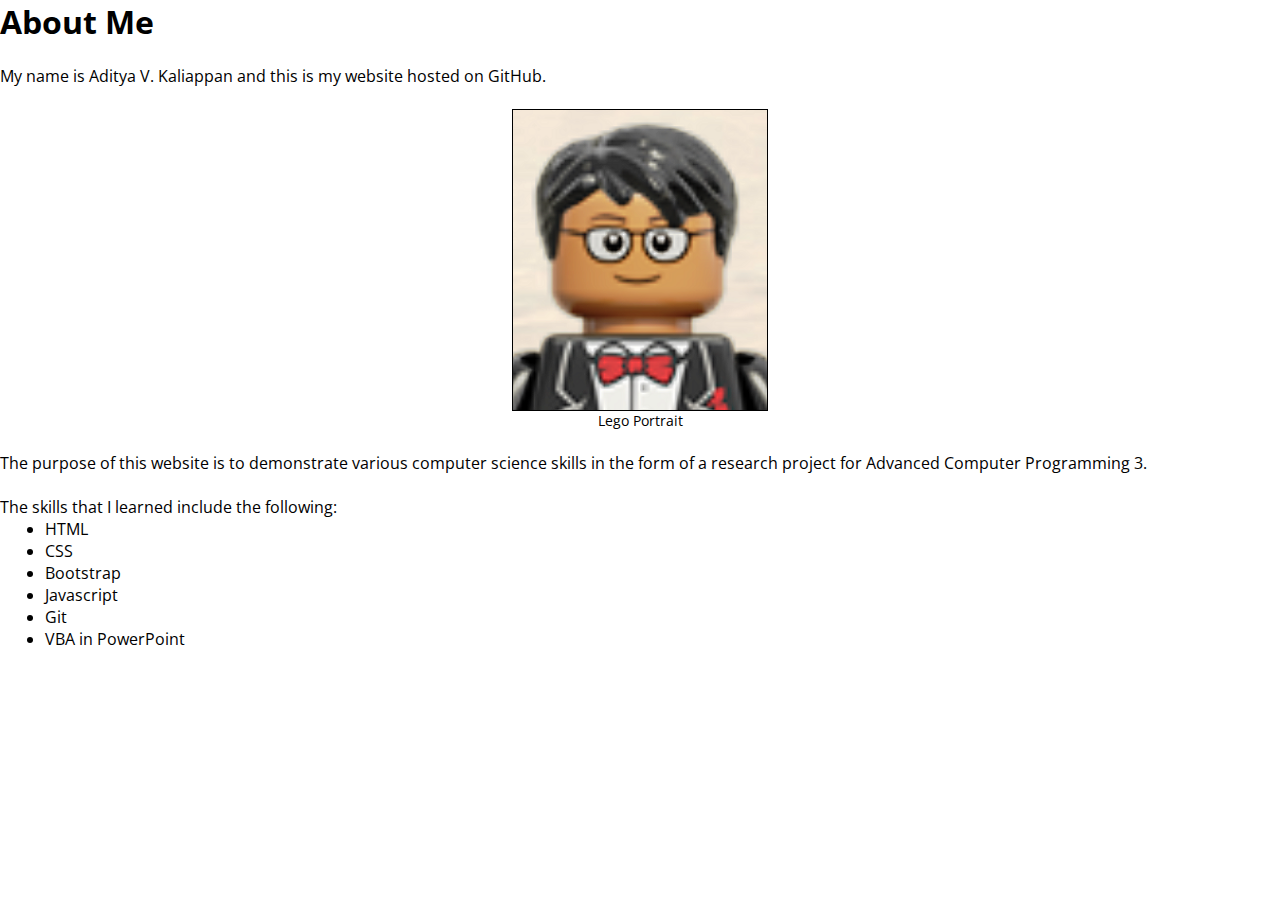
<file: about.html>
<!DOCTYPE HTML PUBLIC "-//W3C//DTD HTML 4.01 Transitional//EN">
<html>
	<head>
		<meta http-equiv="Content-Type" content="text/html;charset=utf-8">
		<link rel="stylesheet" type="text/css" href="styles/about.css">
        <title></title>
	</head>

	<body>
		<h1>About Me</h1>
        <br>
        <p>My name is Aditya V. Kaliappan and this is my website hosted on GitHub.</p>
        <br>
        <div class="image">
            <img src="images/self.png" alt="Lego Self">
            <p>Lego Portrait</p>
        </div>
        <br>
        <p>The purpose of this website is to demonstrate various computer science skills in the form of a research project for Advanced Computer Programming 3.</p>
        <br>
        <p>The skills that I learned include the following:</p>
        <ul>
            <li>HTML</li>
            <li>CSS</li>
            <li>Bootstrap</li>
            <li>Javascript</li>
            <li>Git</li>
            <li>VBA in PowerPoint</li>
        </ul>
	</body>
</html>
</file>
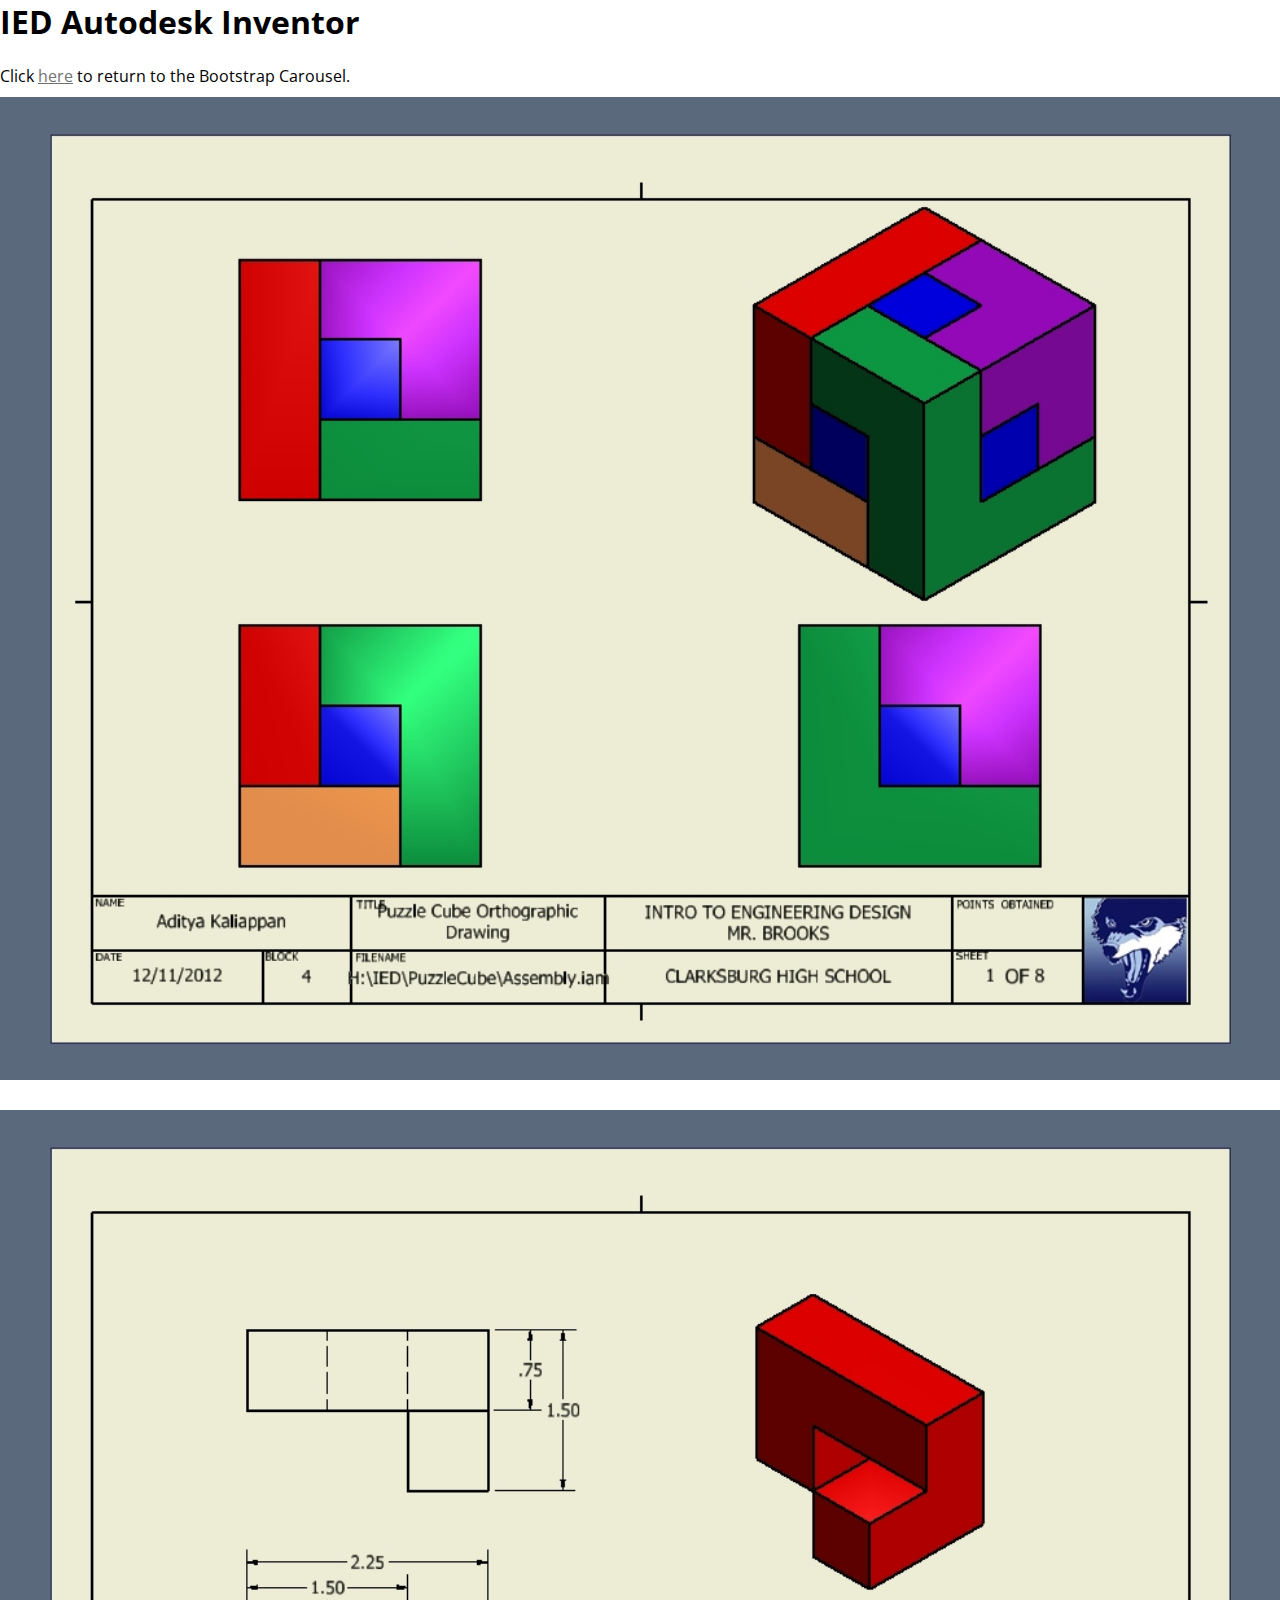
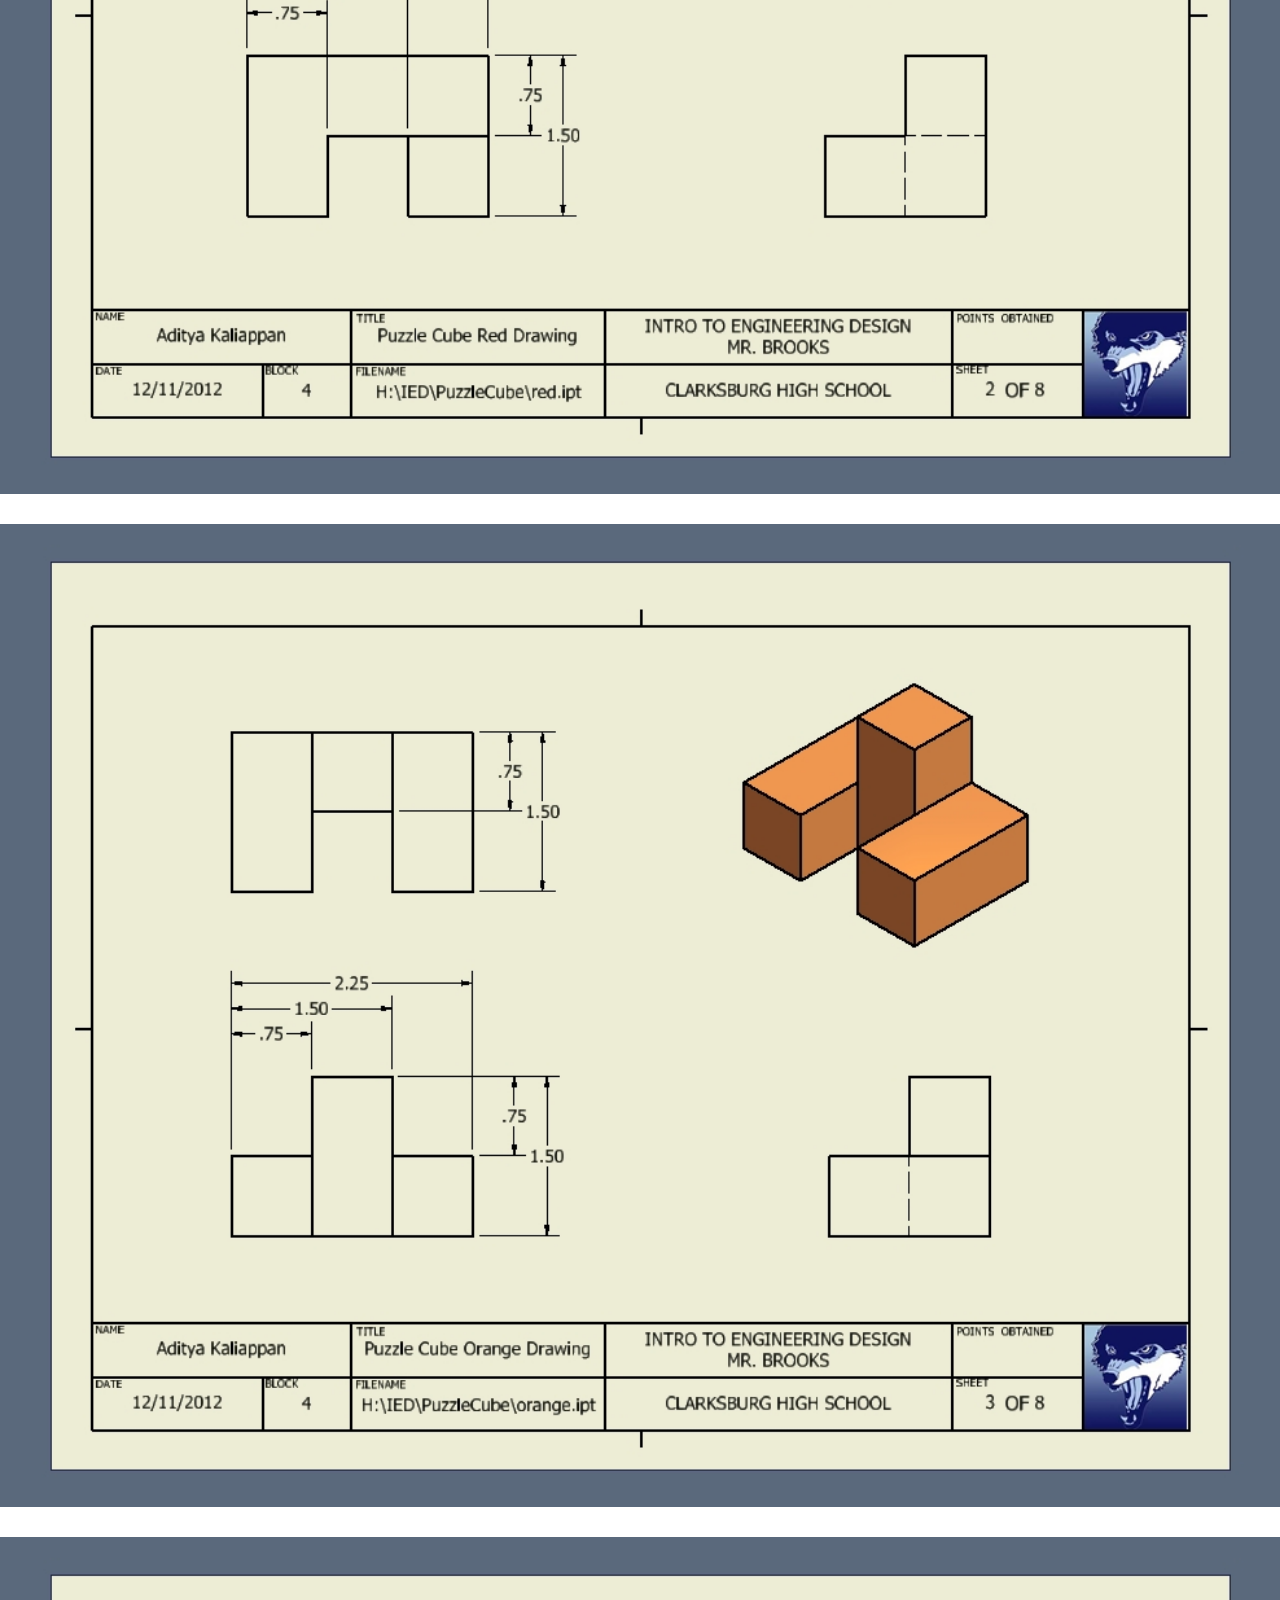
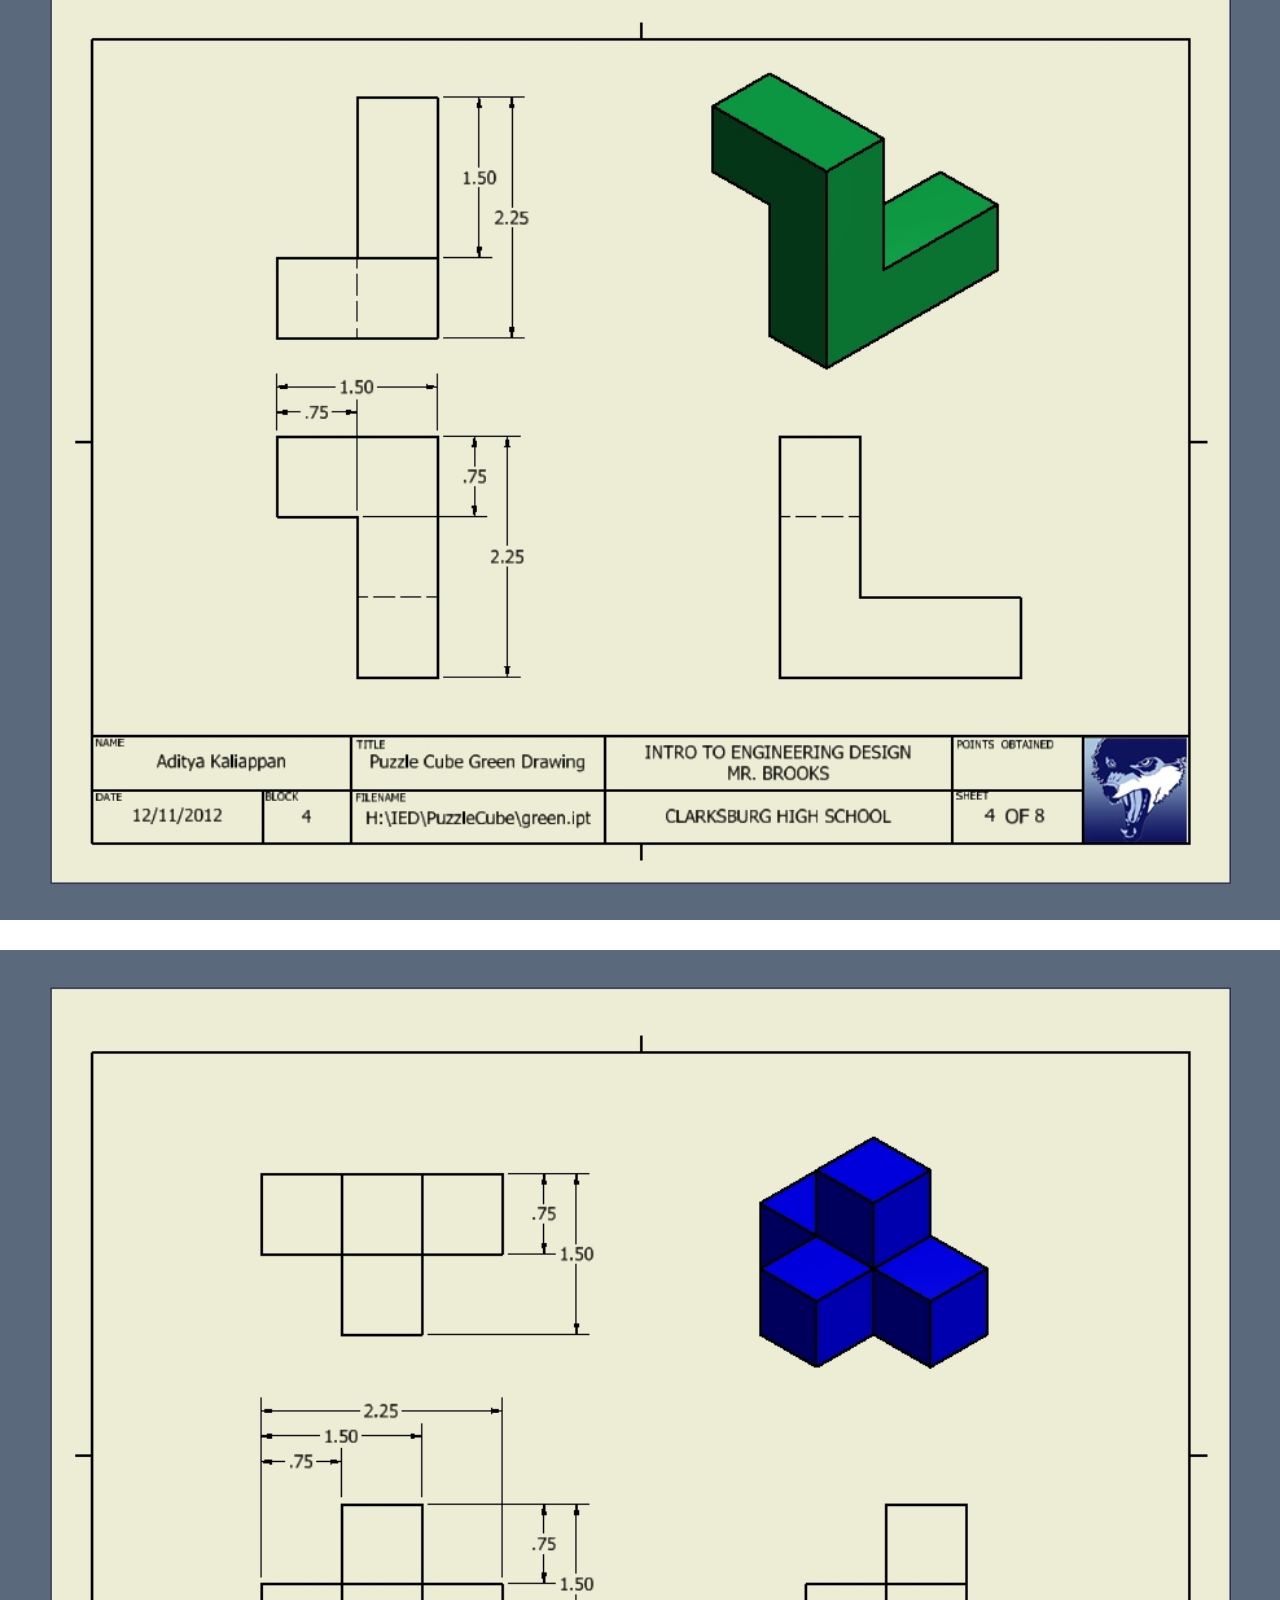
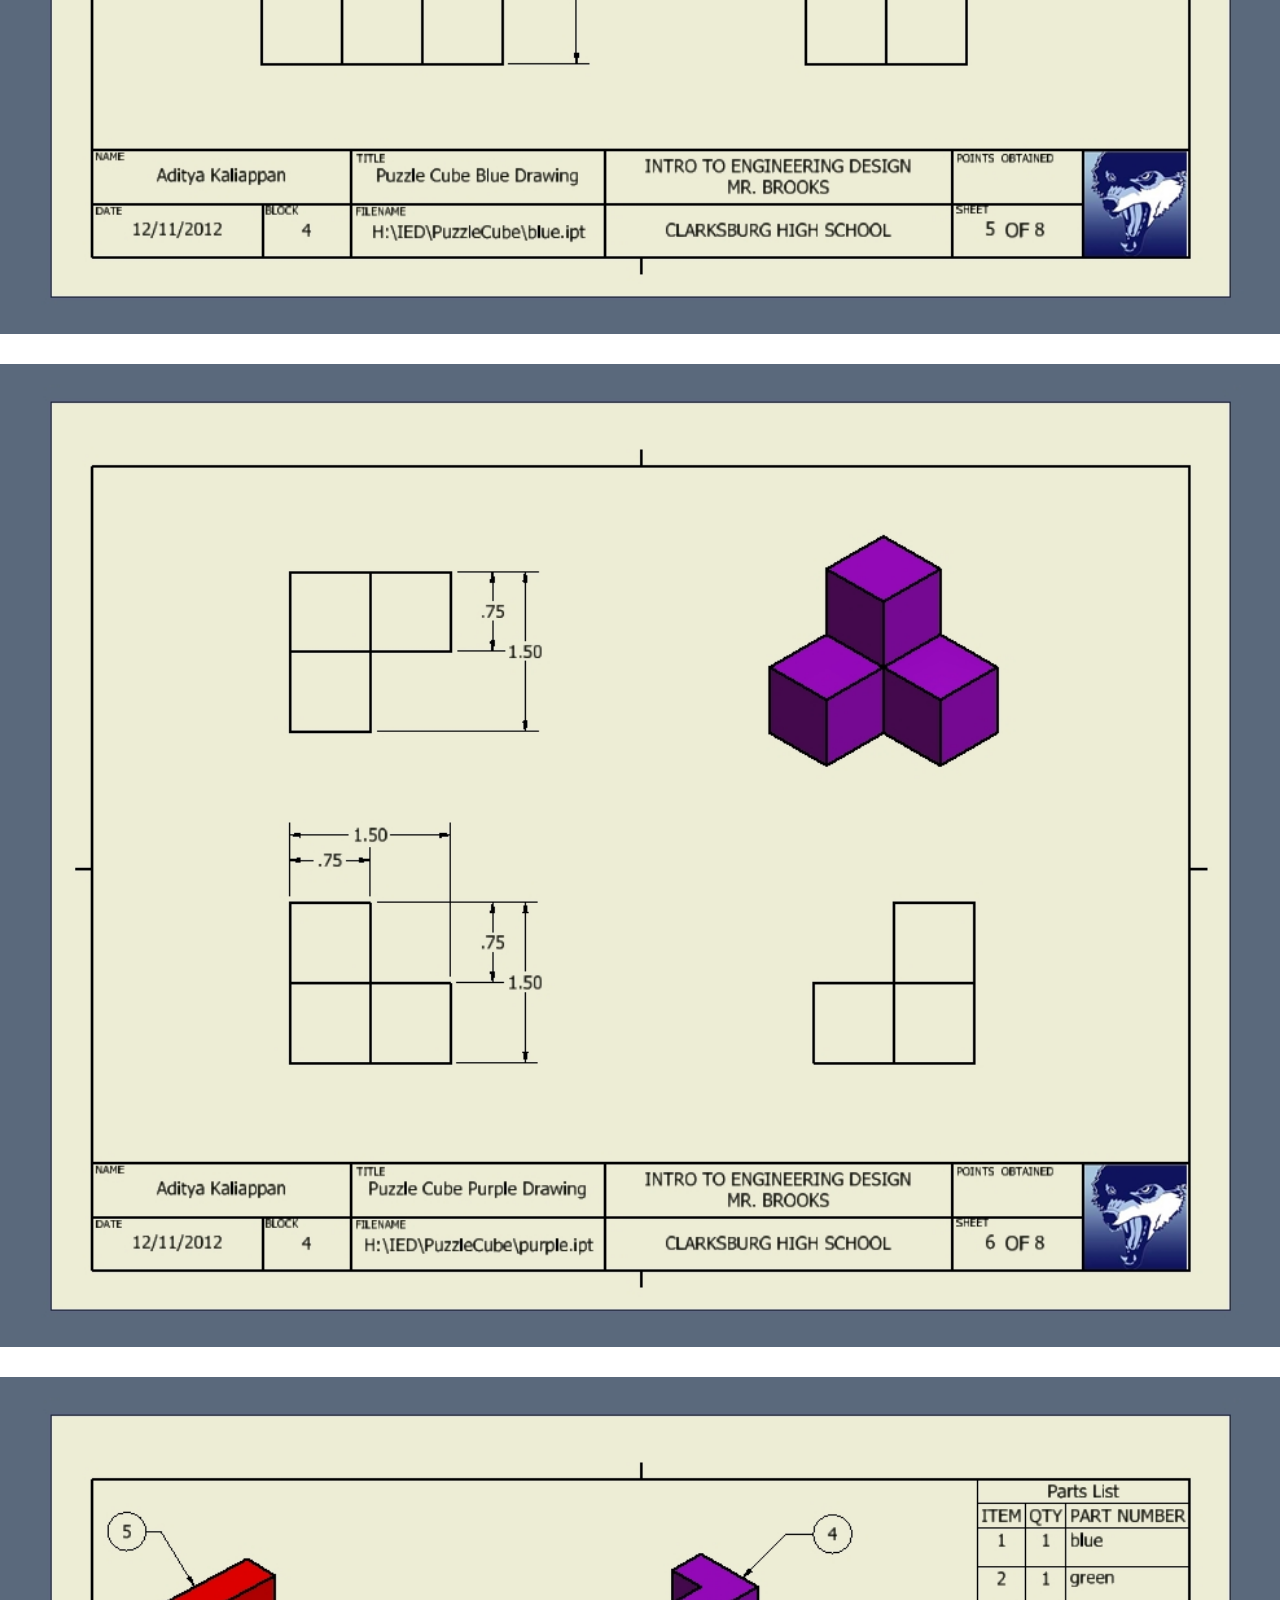
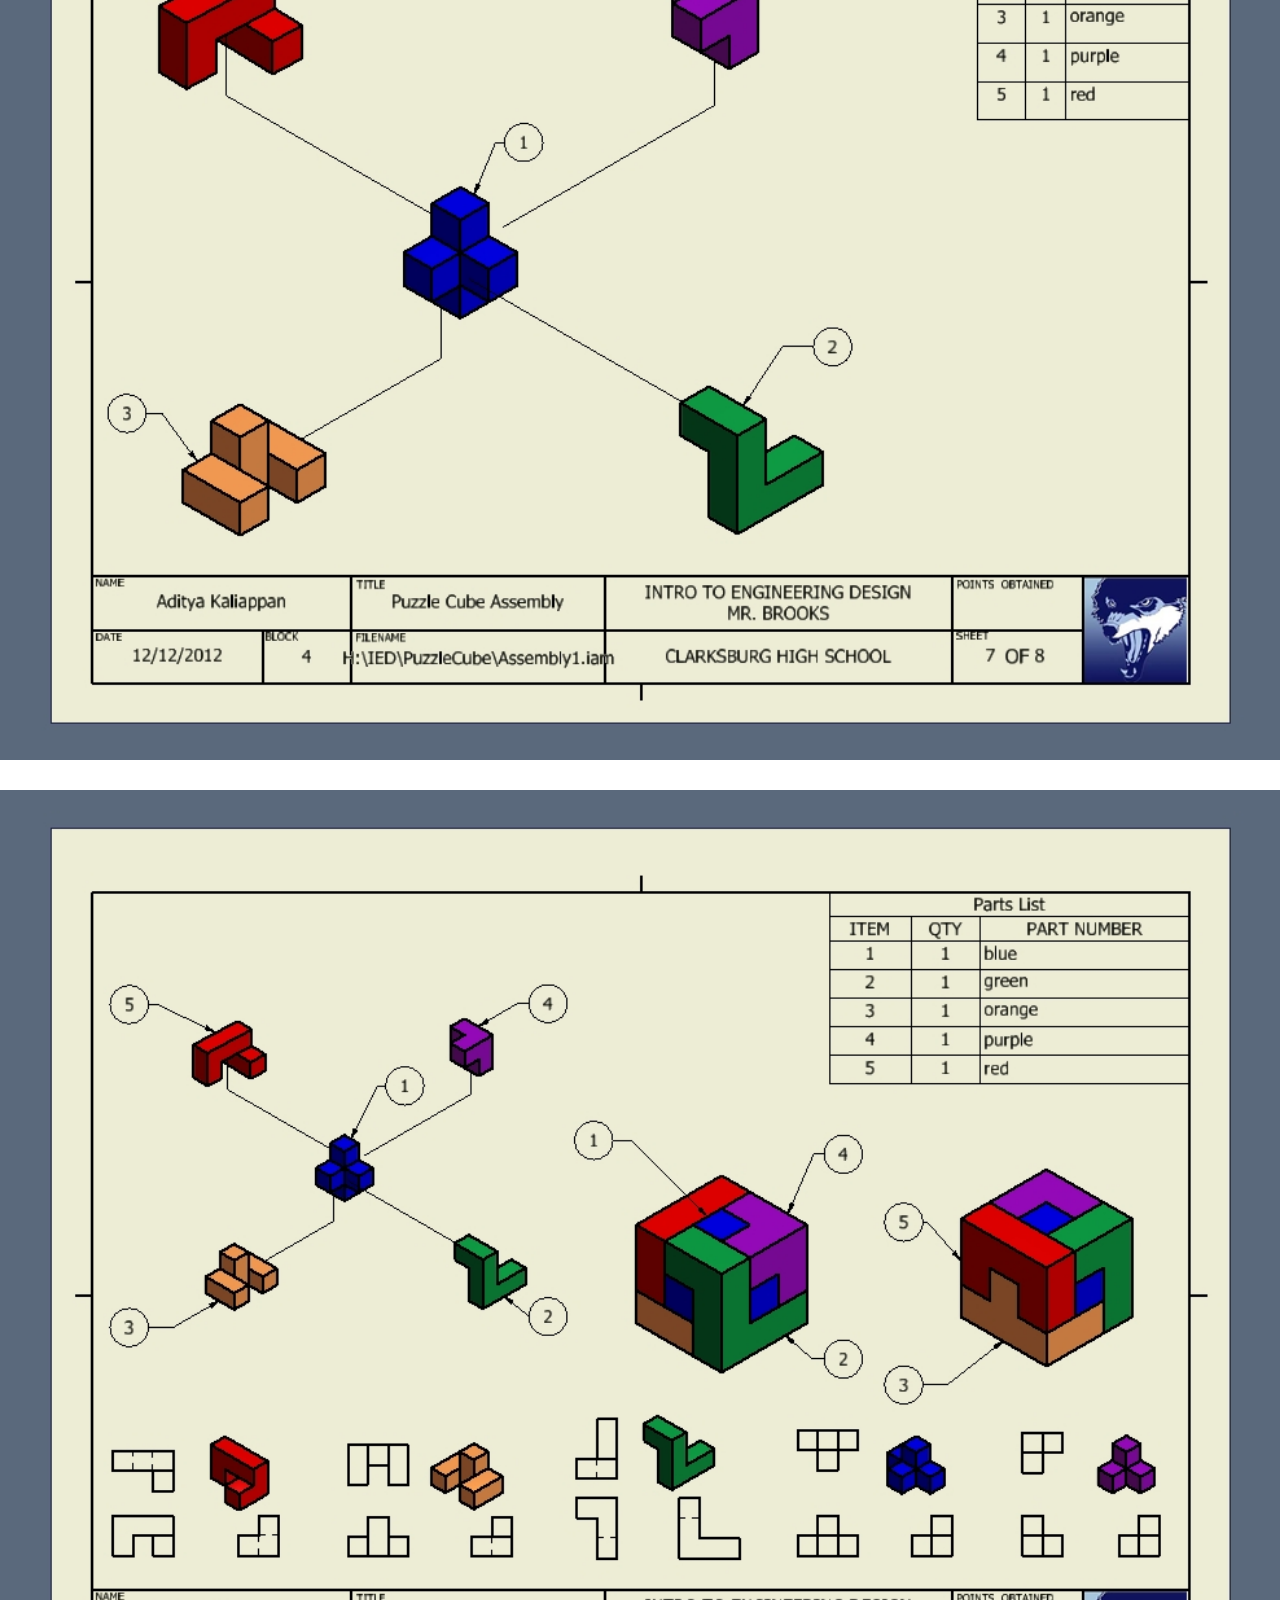
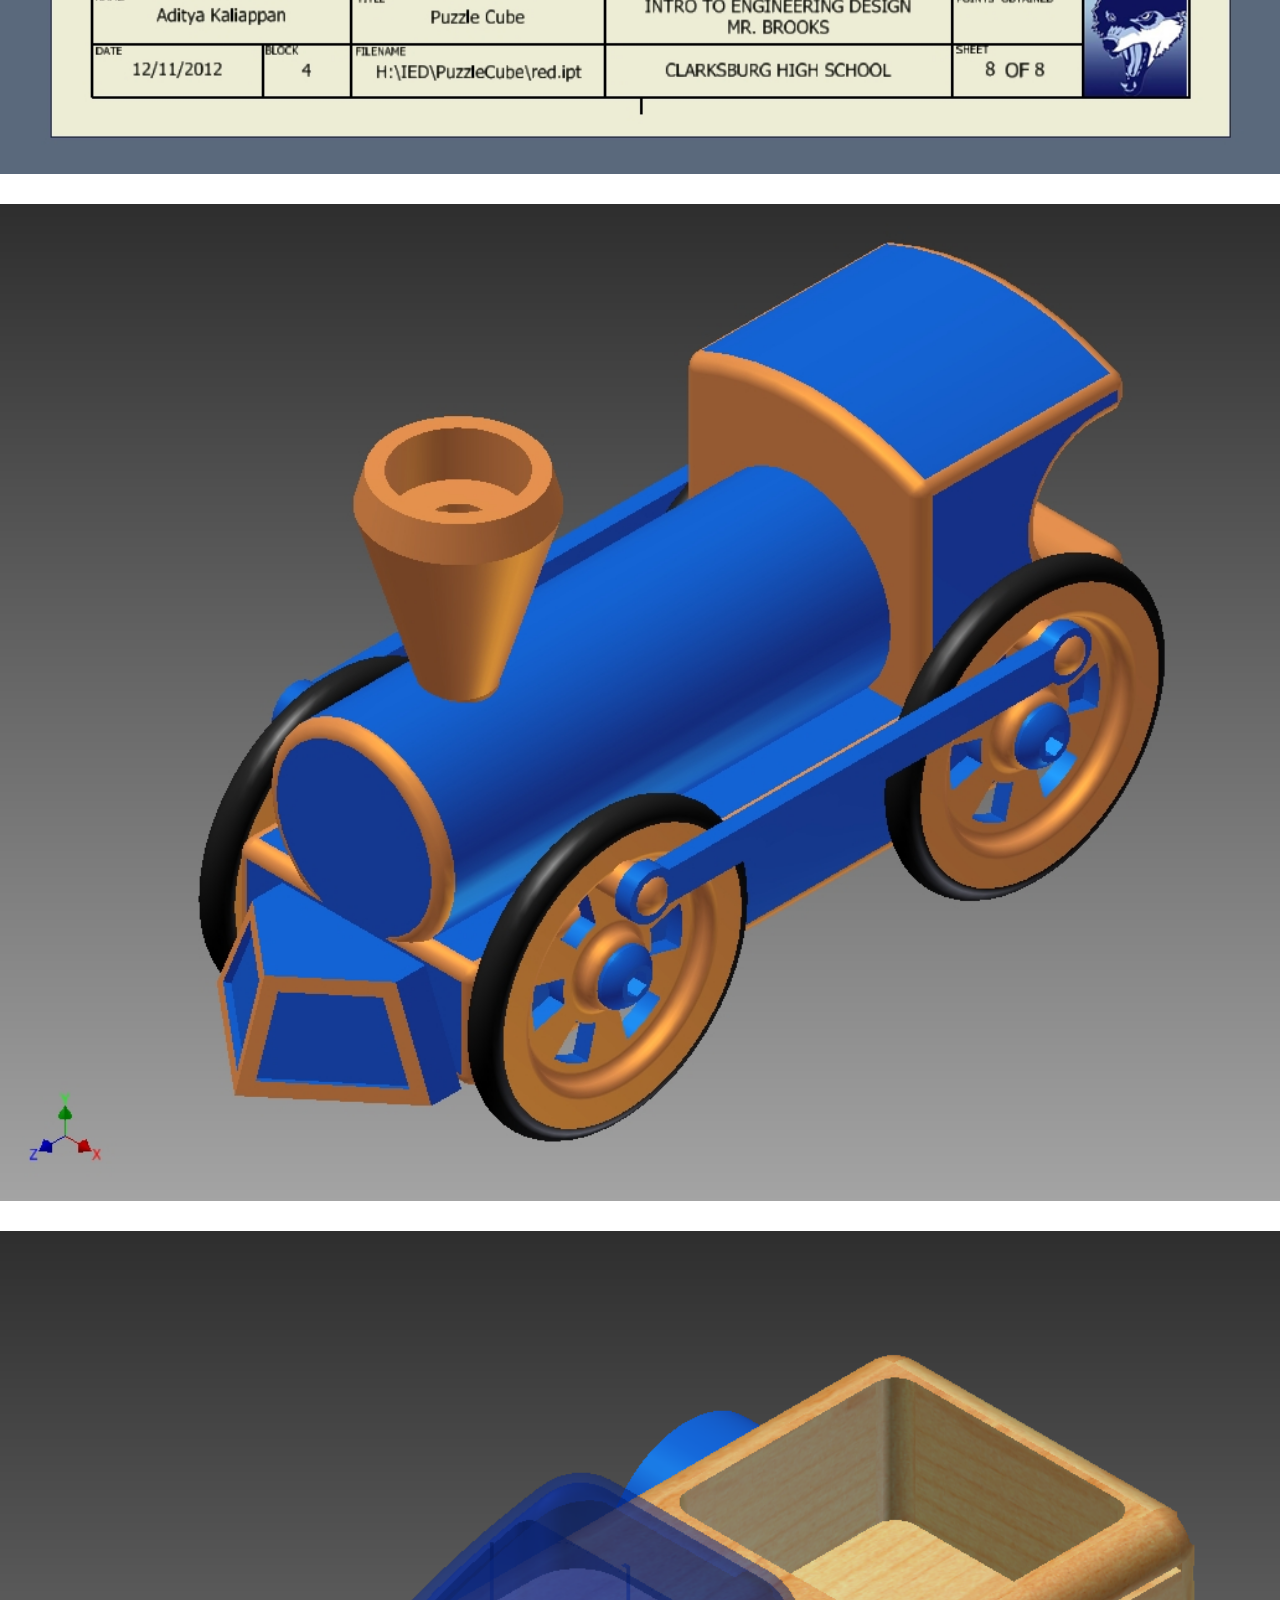
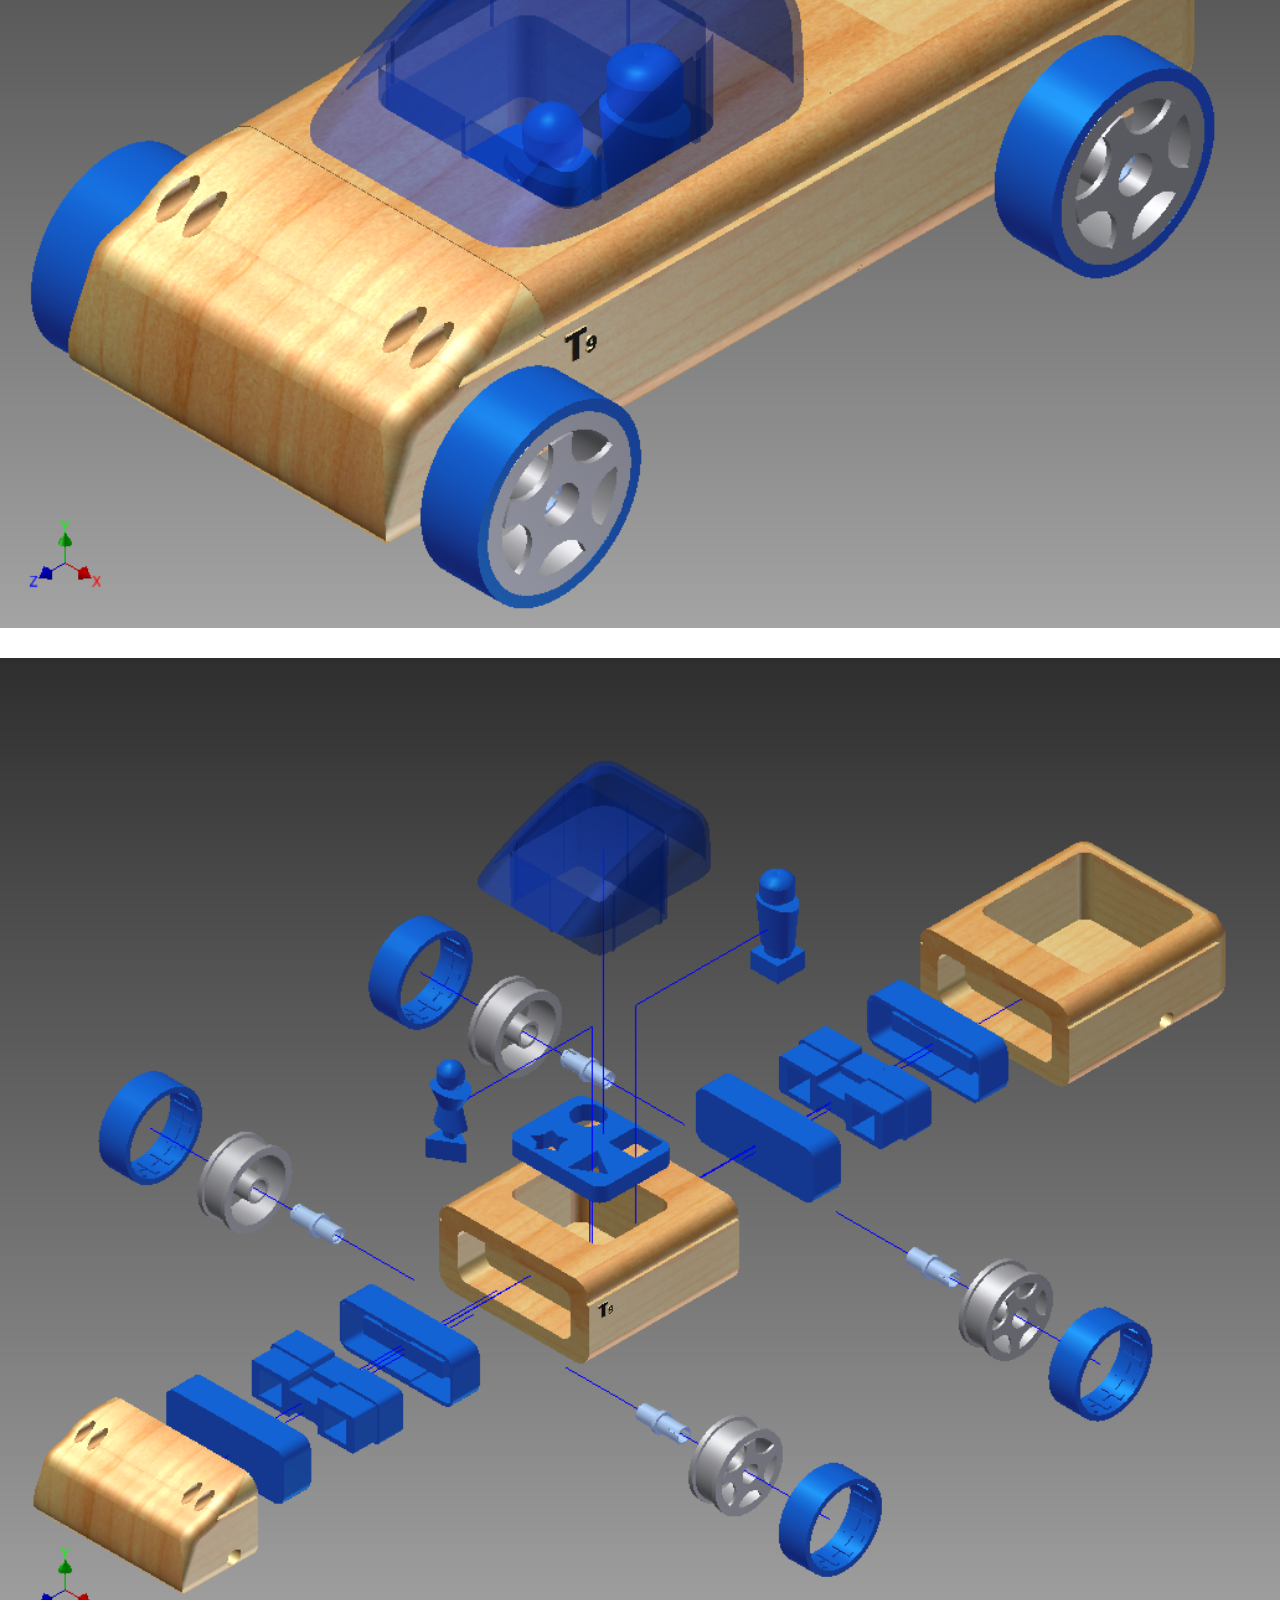
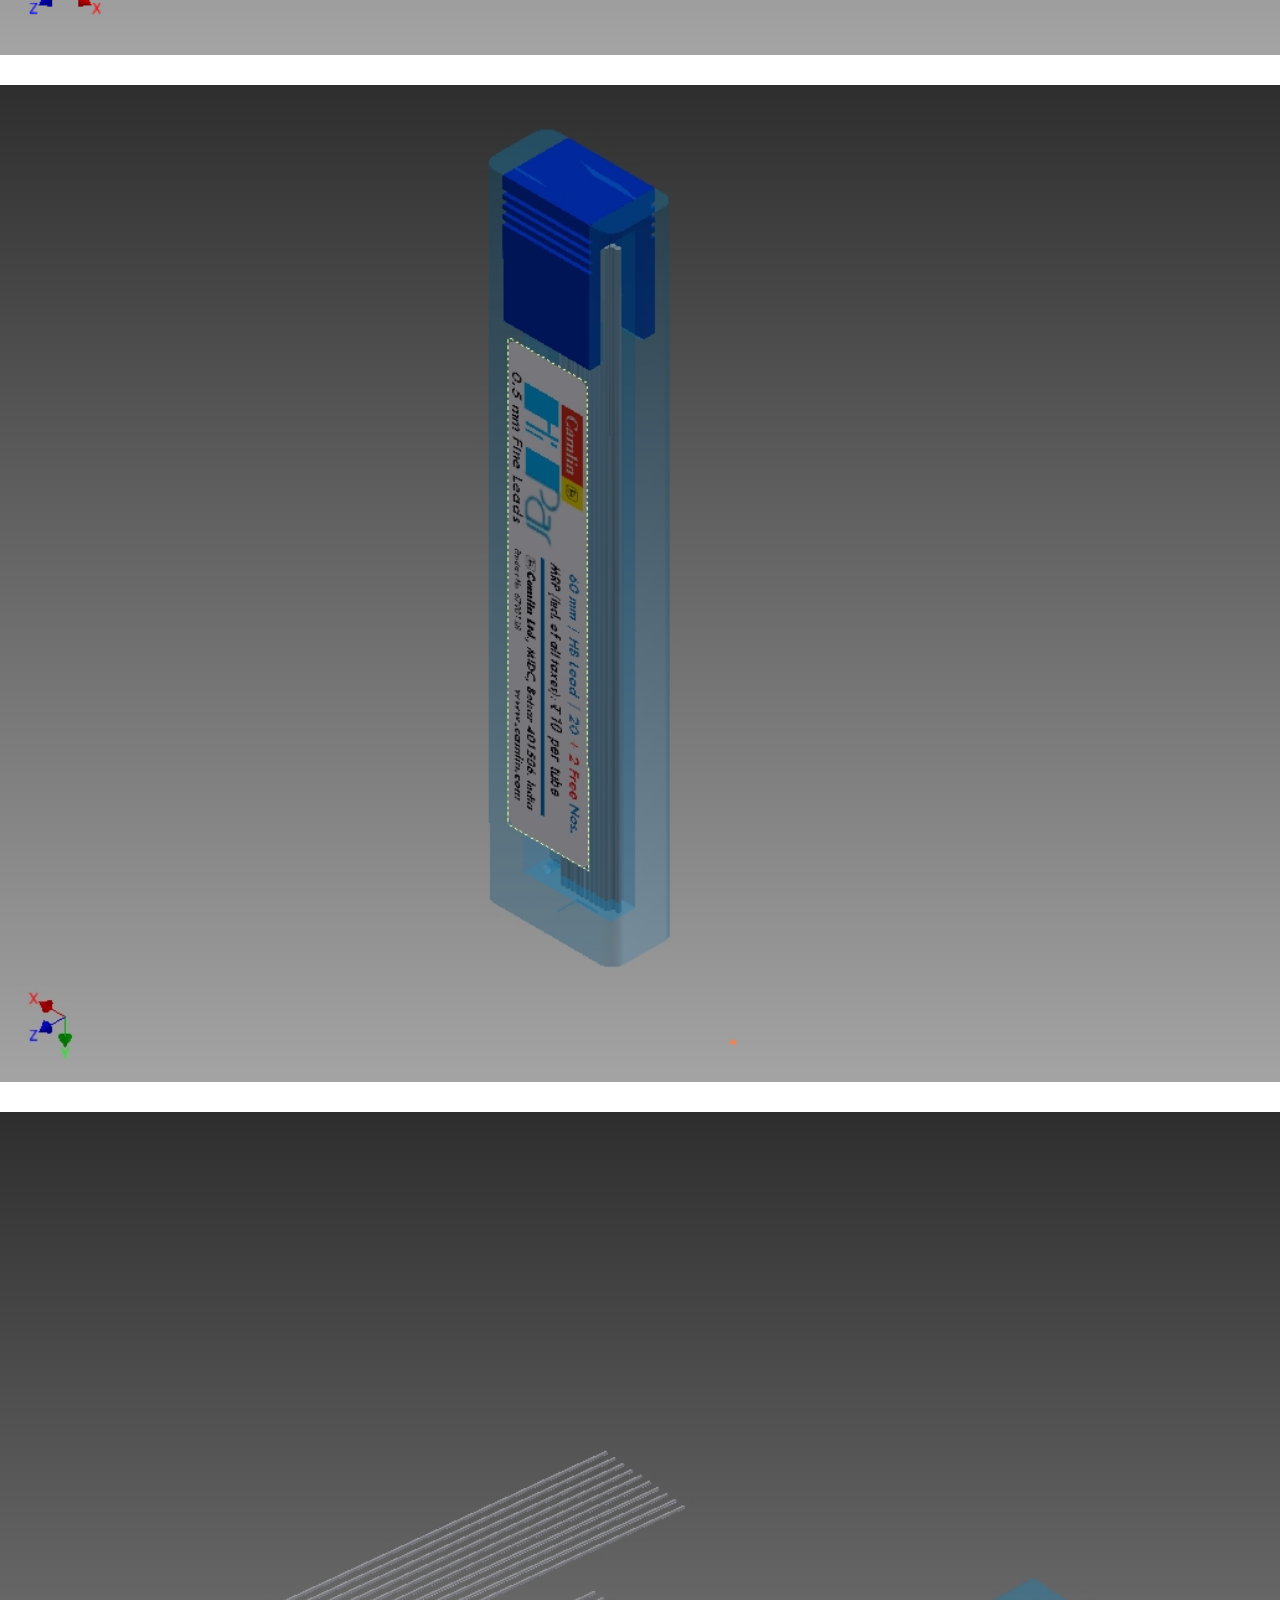
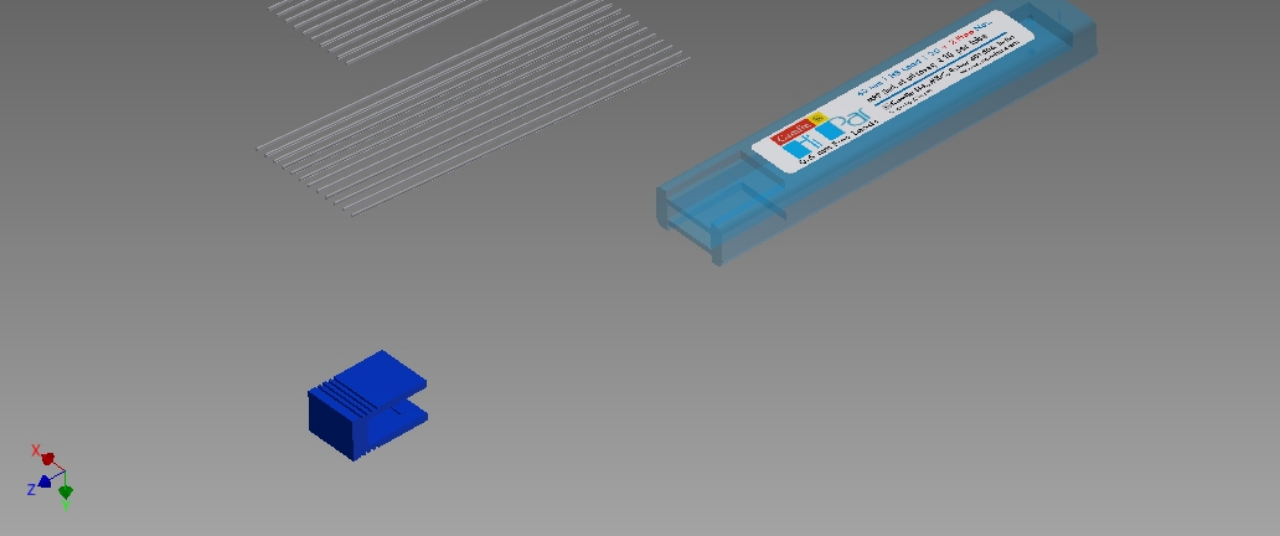
<file: alternateIED.html>
<!DOCTYPE HTML PUBLIC "-//W3C//DTD HTML 4.01 Transitional//EN">
<html>
    <head>
        <meta http-equiv="Content-Type" content="text/html;charset=utf-8">
        <link rel="stylesheet" type="text/css" href="styles/alternateIED.css">
        <title></title>
    </head>
    <body>
        <h1>IED Autodesk Inventor</h1>

        <br>
        
        <p>Click <a href="ied.html">here</a> to return to the Bootstrap Carousel.</p>

        <div id="carousel-example-generic" class="carousel slide" data-ride="carousel">
            <div class="carousel-inner">
                <div class="item active">
                    <img src="images/IED/PuzzleCubeOrthographicDrawing.jpg" alt="" />
                </div>

                <div class="item">
                    <img src="images/IED/PuzzleCubeRedDrawing.jpg" alt="" />
                </div>
                
                <div class="item">
                    <img src="images/IED/PuzzleCubeOrangeDrawing.jpg" alt="" />
                </div>
                
                <div class="item">
                    <img src="images/IED/PuzzleCubeGreenDrawing.jpg" alt="" />
                </div>
                
                <div class="item">
                    <img src="images/IED/PuzzleCubeBlueDrawing.jpg" alt="" />
                </div>
                
                <div class="item">
                    <img src="images/IED/PuzzleCubePurpleDrawing.jpg" alt="" />
                </div>
                
                <div class="item">
                    <img src="images/IED/PuzzleCubeAssembly.jpg" alt="" />
                </div>
                
                <div class="item">
                    <img src="images/IED/PuzzleCube.jpg" alt="" />
                </div>
                
                <div class="item">
                    <img src="images/IED/Train.jpg" alt="" />
                </div>

                <div class="item">
                    <img src="images/IED/AssemblyAK.png" alt="" />
                </div>
                
                <div class="item">
                    <img src="images/IED/Presentation.png" alt="" />
                </div>                

                <div class="item">
                    <img src="images/IED/Assembly.jpg" alt="" />
                </div>
                
                <div class="item">
                    <img src="images/IED/Presentation.jpg" alt="" />
                </div>                
            </div>

            <a class="left carousel-control" href="#carousel-example-generic" data-slide="prev">
                <span class="glyphicon glyphicon-chevron-left"></span>
            </a>
            <a class="right carousel-control" href="#carousel-example-generic" data-slide="next">
                <span class="glyphicon glyphicon-chevron-right"></span>
            </a>
        </div>
    </body>
</html>
</file>
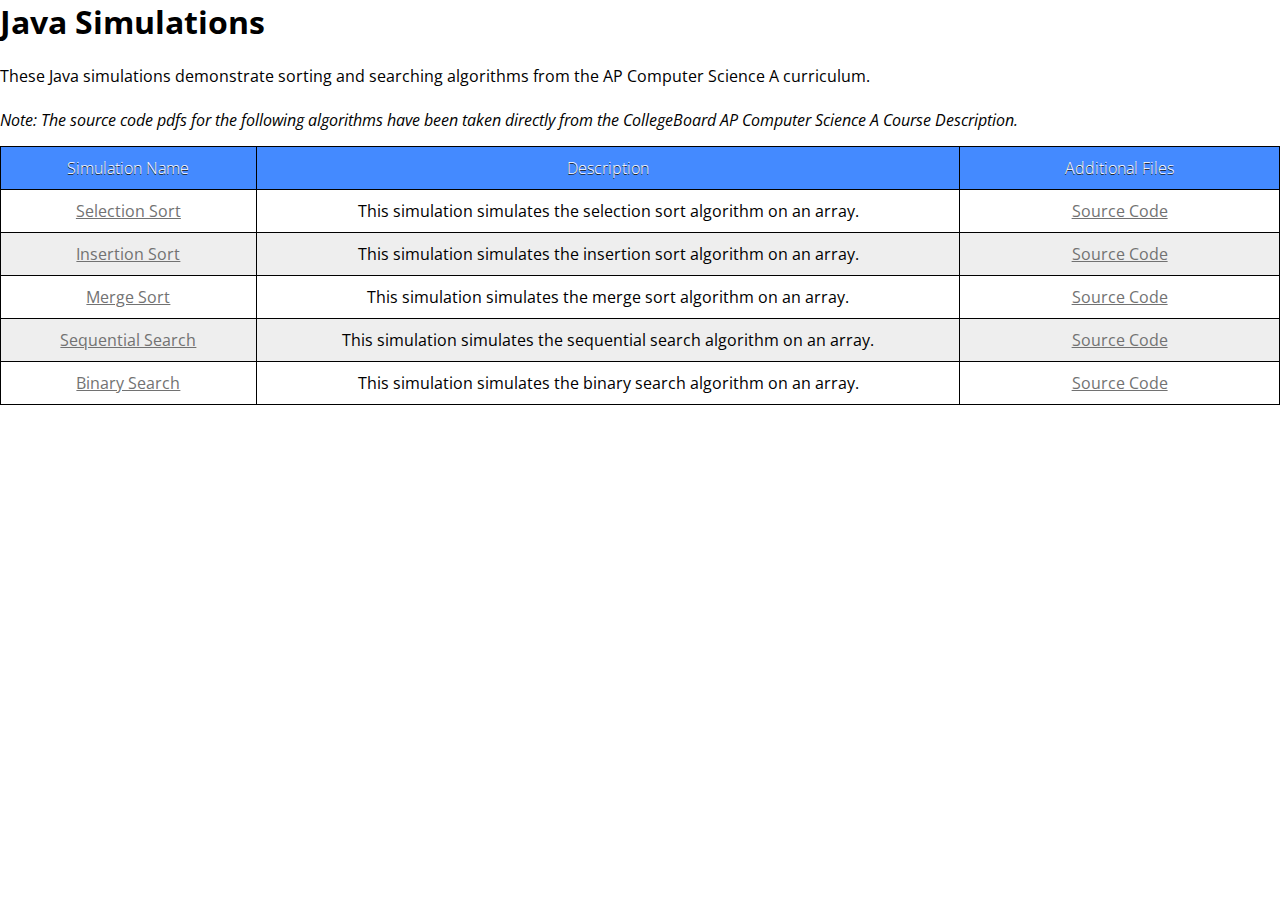
<file: applets.html>
<!DOCTYPE HTML PUBLIC "-//W3C//DTD HTML 4.01 Transitional//EN">
<html>
	<head>
		<meta http-equiv="Content-Type" content="text/html;charset=utf-8">
		<link rel="stylesheet" type="text/css" href="styles/applets.css">
		<title></title>
	</head>

	<body>
		<h1>Java Simulations</h1>
		<br>
		<p>These Java simulations demonstrate sorting and searching algorithms from the AP Computer Science A curriculum.</p>
		<br>
		<p><em>Note: The source code pdfs for the following algorithms have been taken directly from the CollegeBoard AP Computer Science A Course Description.</em></p>
		<table>
			<tr>
				<th id="name">Simulation Name</th>
				<th id="description">Description</th>
				<th id="code">Additional Files</th>
			</tr>

			<tr>
				<td><a href="applets/SelectionSort.jar">Selection Sort</a></td>
				<td>This simulation simulates the selection sort algorithm on an array.</td>
				<td><a href="pdf/selectionSort.pdf" target=_blank>Source Code</td>
			</tr>

			<tr>
				<td><a href="applets/InsertionSort.jar">Insertion Sort</a></td>
				<td>This simulation simulates the insertion sort algorithm on an array.</td>
				<td><a href="pdf/insertionSort.pdf" target=_blank>Source Code</td>
			</tr>

			<tr>
				<td><a href="applets/MergeSort.jar">Merge Sort</a></td>
				<td>This simulation simulates the merge sort algorithm on an array.</td>
				<td><a href="pdf/mergeSort.pdf" target=_blank>Source Code</td>
			</tr>

			<tr>
				<td><a href="applets/SequentialSearch.jar">Sequential Search</a></td>
				<td>This simulation simulates the sequential search algorithm on an array.</td>
				<td><a href="pdf/sequentialSearch.pdf" target=_blank>Source Code</td>
			</tr>

			<tr>
				<td><a href="applets/BinarySearch.jar">Binary Search</a></td>
				<td>This simulation simulates the binary search algorithm on an array.</td>
				<td><a href="pdf/binarySearch.pdf" target=_blank>Source Code</td>
			</tr>
		</table>
	</body>
</html>
</file>
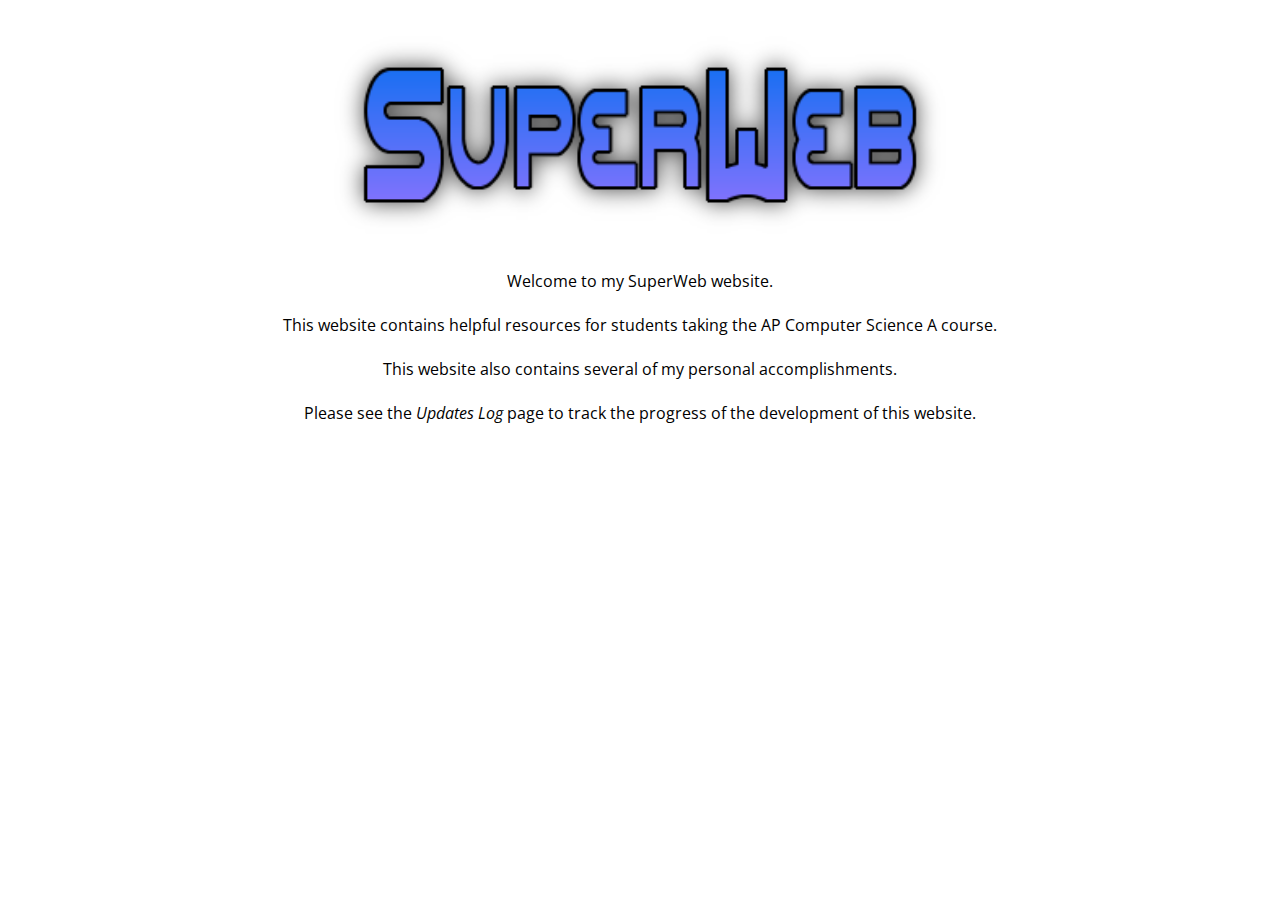
<file: home.html>
<!DOCTYPE HTML PUBLIC "-//W3C//DTD HTML 4.01 Transitional//EN">
<html>
	<head>
		<meta http-equiv="Content-Type" content="text/html;charset=utf-8">
		<link rel="stylesheet" type="text/css" href="styles/home.css">
        <title></title>
	</head>

	<body>
        <br>
        <div class="title"><img src="images/title.png" alt="SuperWeb"></div>
        <br>
        <p>Welcome to my SuperWeb website.</p>
        <br>
        <p>This website contains helpful resources for students taking the AP Computer Science A course.</p>
        <br>
        <p>This website also contains several of my personal accomplishments.</p>
        <br>
        <p>Please see the <em>Updates Log</em> page to track the progress of the development of this website.</p>
	</body>
</html>
</file>
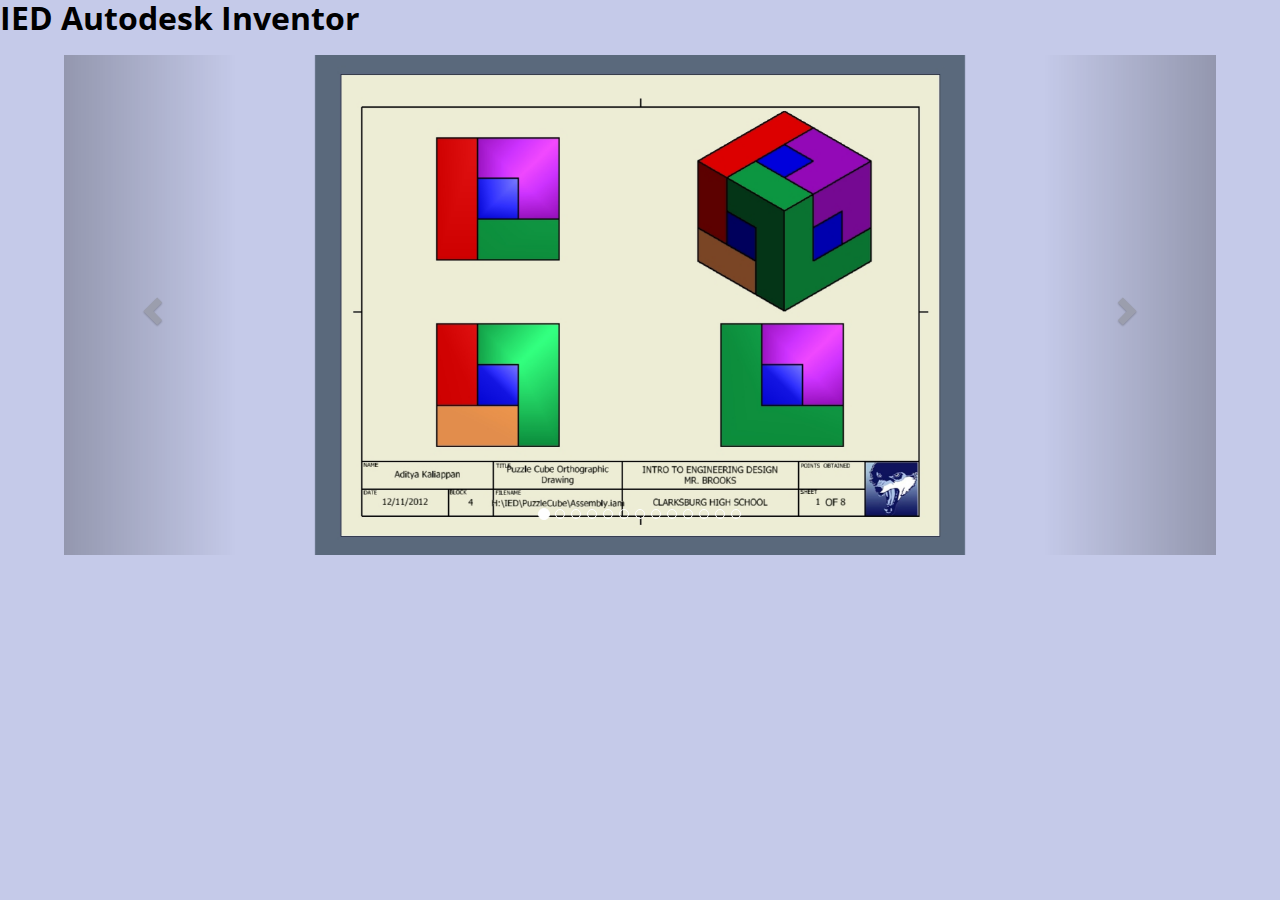
<file: ied.html>
<!DOCTYPE HTML PUBLIC "-//W3C//DTD HTML 4.01 Transitional//EN">
<html>
    <head>
        <meta http-equiv="Content-Type" content="text/html;charset=utf-8">
        <link rel="stylesheet" type="text/css" href="styles/ied.css">
        <link rel="stylesheet" href="https://maxcdn.bootstrapcdn.com/bootstrap/3.3.6/css/bootstrap.min.css" />
        <script src="https://ajax.googleapis.com/ajax/libs/jquery/1.11.3/jquery.min.js"></script>
        <script src="https://maxcdn.bootstrapcdn.com/bootstrap/3.3.6/js/bootstrap.min.js"></script>
        <title></title>
    </head>
    <body>
        <h1 id="title">IED Autodesk Inventor</h1>

        <br>

        <div id="carousel-example-generic" class="carousel slide" data-ride="carousel">
            <ol class="carousel-indicators">
                <li data-target="#carousel-example-generic" data-slide-to="0" class="active"></li>
                <li data-target="#carousel-example-generic" data-slide-to="1"></li>
                <li data-target="#carousel-example-generic" data-slide-to="2"></li>
                <li data-target="#carousel-example-generic" data-slide-to="3"></li>
                <li data-target="#carousel-example-generic" data-slide-to="4"></li>
                <li data-target="#carousel-example-generic" data-slide-to="5"></li>
                <li data-target="#carousel-example-generic" data-slide-to="6"></li>
                <li data-target="#carousel-example-generic" data-slide-to="7"></li>
                <li data-target="#carousel-example-generic" data-slide-to="8"></li>
                <li data-target="#carousel-example-generic" data-slide-to="9"></li>
                <li data-target="#carousel-example-generic" data-slide-to="10"></li>
                <li data-target="#carousel-example-generic" data-slide-to="11"></li>
                <li data-target="#carousel-example-generic" data-slide-to="12"></li>
            </ol>

            <div class="carousel-inner">
                <div class="item active">
                    <img src="images/IED/PuzzleCubeOrthographicDrawing.jpg" alt="" />
                </div>

                <div class="item">
                    <img src="images/IED/PuzzleCubeRedDrawing.jpg" alt="" />
                </div>
                
                <div class="item">
                    <img src="images/IED/PuzzleCubeOrangeDrawing.jpg" alt="" />
                </div>
                
                <div class="item">
                    <img src="images/IED/PuzzleCubeGreenDrawing.jpg" alt="" />
                </div>
                
                <div class="item">
                    <img src="images/IED/PuzzleCubeBlueDrawing.jpg" alt="" />
                </div>
                
                <div class="item">
                    <img src="images/IED/PuzzleCubePurpleDrawing.jpg" alt="" />
                </div>
                
                <div class="item">
                    <img src="images/IED/PuzzleCubeAssembly.jpg" alt="" />
                </div>
                
                <div class="item">
                    <img src="images/IED/PuzzleCube.jpg" alt="" />
                </div>
                
                <div class="item">
                    <img src="images/IED/Train.jpg" alt="" />
                </div>

                <div class="item">
                    <img src="images/IED/AssemblyAK.png" alt="" />
                </div>
                
                <div class="item">
                    <img src="images/IED/Presentation.png" alt="" />
                </div>                

                <div class="item">
                    <img src="images/IED/Assembly.jpg" alt="" />
                </div>
                
                <div class="item">
                    <img src="images/IED/Presentation.jpg" alt="" />
                </div>                
            </div>

            <a class="left carousel-control" href="#carousel-example-generic" data-slide="prev">
                <span class="glyphicon glyphicon-chevron-left"></span>
            </a>
            <a class="right carousel-control" href="#carousel-example-generic" data-slide="next">
                <span class="glyphicon glyphicon-chevron-right"></span>
            </a>
        </div>
    </body>
</html>
</file>
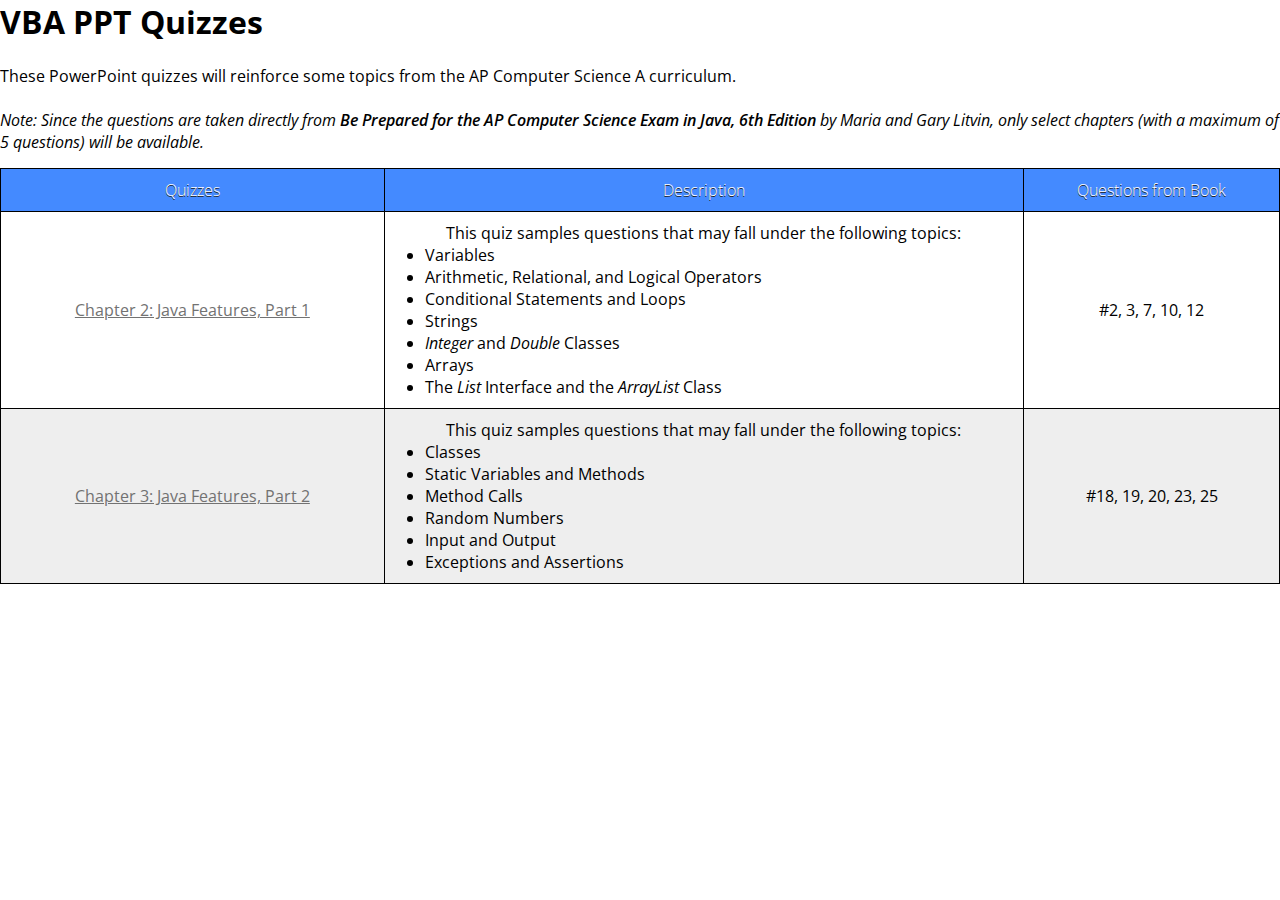
<file: vba.html>
<!DOCTYPE HTML PUBLIC "-//W3C//DTD HTML 4.01 Transitional//EN">
<html>
	<head>
		<meta http-equiv="Content-Type" content="text/html;charset=utf-8">
		<link rel="stylesheet" type="text/css" href="styles/vba.css">
		<title></title>
	</head>

	<body>
		<h1>VBA PPT Quizzes</h1>
		<br>
		<p>These PowerPoint quizzes will reinforce some topics from the AP Computer Science A curriculum.</p>
		<br>
        <p><em>Note: Since the questions are taken directly from <span>Be Prepared for the AP Computer Science Exam in Java, 6th Edition</span> by Maria and Gary Litvin, only select chapters (with a maximum of 5 questions) will be available.</em></p>
        <table>
			<tr>
				<th id="name">Quizzes</th>
				<th id="description">Description</th>
				<th id="questions">Questions from Book</th>
			</tr>

			<tr>
				<td><a href="ppt/ch2.pptm">Chapter 2: Java Features, Part 1</a></td>
				<td>
                    This quiz samples questions that may fall under the following topics:
                    <ul>
                        <li>Variables</li>
                        <li>Arithmetic, Relational, and Logical Operators</li>
                        <li>Conditional Statements and Loops</li>
                        <li>Strings</li>
                        <li><em>Integer</em> and <em>Double</em> Classes</li>
                        <li>Arrays</li>
                        <li>The <em>List</em> Interface and the <em>ArrayList</em> Class</li>
                    </ul>
                </td>
				<td>#2, 3, 7, 10, 12</td>
			</tr>
            <tr>
				<td><a href="ppt/ch3.pptm">Chapter 3: Java Features, Part 2</a></td>
				<td>
                    This quiz samples questions that may fall under the following topics:
                    <ul>
                        <li>Classes</li>
                        <li>Static Variables and Methods</li>
                        <li>Method Calls</li>
                        <li>Random Numbers</li>
                        <li>Input and Output</li>
                        <li>Exceptions and Assertions</li>
                    </ul>
                </td>
				<td>#18, 19, 20, 23, 25</td>
			</tr>
		</table>
	</body>
</html>
</file>
<file: styles/about.css>
@import url("https://fonts.googleapis.com/css?family=Open+Sans:300italic,400italic,600italic,400,300,600,700");

* {
	margin: 0;
	padding: 0;
	box-sizing: border-box;
}

body {
	font-family: 'Open Sans';
}

a {
	color: #727272;
}

ul {
	padding-left: 45px;
}

.image {
    text-align: center;
}

img {
    border: 1px solid black;
    width:20%;
}

.image p {
    font-size: .9em;
}
</file>
<file: styles/alternateIED.css>
@import url("https://fonts.googleapis.com/css?family=Open+Sans:300italic,400italic,600italic,400,300,600,700");

* {
	margin: 0;
	padding: 0;
	box-sizing: border-box;
}

body {
	font-family: 'Open Sans';
}

a {
	color: #727272;
}

img {
    width: 100%;
    margin: 0 auto;
}

.item {
    margin-top: 30px;
}

.active{
    margin-top: 10px;
}
</file>
<file: styles/applets.css>
@import url("https://fonts.googleapis.com/css?family=Open+Sans:300italic,400italic,600italic,400,300,600,700");

* {
	margin: 0;
	padding: 0;
	box-sizing: border-box;
}

body {
	font-family: 'Open Sans';
}

a {
	color: #727272;
}

table {
	border: 1px solid black;
	border-collapse: collapse;
	width: 100%;
	margin-top: 15px;
	text-align: center;
}

th {
	color: #FFFFFF;
	text-shadow: 0px 1px #212121;
	background-color: #448AFF;
	padding: 5px;
	padding-left: 15px;
	font-weight: 300;
	border: 1px solid black;
	padding: 10px;
}

th#name {
	width: 20%;
}

th#description {
	width: 55%;
}

th#code {
	width: 25%;
}

td {
	border: 1px solid black;
	padding: 10px;
}

tr:nth-child(even){
	background-color: #FFFFFF;
}

tr:nth-child(odd){
	background-color: #EEEEEE;
}
</file>
<file: styles/home.css>
@import url("https://fonts.googleapis.com/css?family=Open+Sans:300italic,400italic,600italic,400,300,600,700");

* {
	margin: 0;
	padding: 0;
	box-sizing: border-box;
}

body {
	font-family: 'Open Sans';
}

.title{
    text-align: center;
}

img {
    width: 50%;
}

p {
    text-align: center;
}
</file>
<file: styles/ied.css>
@import url("https://fonts.googleapis.com/css?family=Open+Sans:300italic,400italic,600italic,400,300,600,700");

* {
	margin: 0;
	padding: 0;
	box-sizing: border-box;
}

body {
	font-family: 'Open Sans' !important;
    background: #C5CAE9 !important;
}

p {
    font-weight: 400 !important;
    color: #000 !important;
    font-size: 1.2em;
    color: #000 !important;
}

a {
	color: #727272 !important;
    text-decoration: underline !important;
}

#title {
    margin: auto;
    font-weight: 700 !important;
    color: #000 !important;
    font-size: 2.3em !important;
}

#carousel-example-generic{
    height: 500px !important;
    margin-left: 5% !important;
    margin-right: 5% !important;
}

img {
    height: 100% !important;
    margin: 0 auto;
}
</file>
<file: styles/vba.css>
@import url("https://fonts.googleapis.com/css?family=Open+Sans:300italic,400italic,600italic,400,300,600,700");

* {
	margin: 0;
	padding: 0;
	box-sizing: border-box;
}

body {
	font-family: 'Open Sans';
}

span {
	font-weight: 600;
}

a {
	color: #727272;
}

table {
	border: 1px solid black;
	border-collapse: collapse;
	width: 100%;
	margin-top: 15px;
	text-align: center;
}

th {
	color: #FFFFFF;
	text-shadow: 0px 1px #212121;
	background-color: #448AFF;
	padding: 5px;
	padding-left: 15px;
	font-weight: 300;
	border: 1px solid black;
	padding: 10px;
}

th#name {
	width: 30%;
}

th#description {
	width: 50%;
}

th#questions {
	width: 20%;
}

td {
	border: 1px solid black;
	padding: 10px;
}

tr:nth-child(even){
	background-color: #FFFFFF;
}

tr:nth-child(odd){
	background-color: #EEEEEE;
}

ul{
    text-align: left;
    padding-left: 30px;
}
</file>
